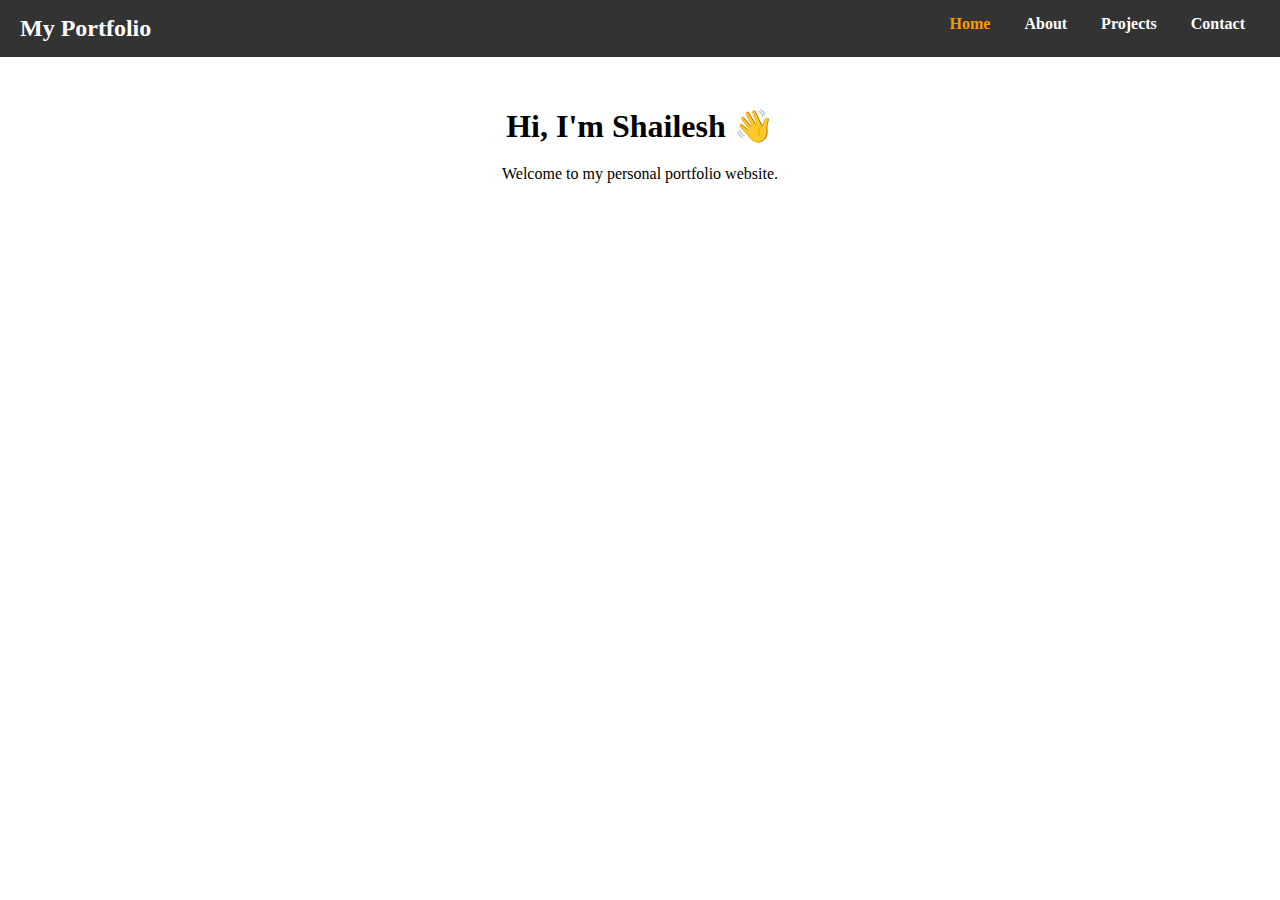
<file: index.html>
<!DOCTYPE html>
<html lang="en">
<head>
  <meta charset="UTF-8">
  <title>My Portfolio - Home</title>
  <link rel="stylesheet" href="style.css">
</head>
<body>
  <header>
    <nav>
      <h2 class="logo">My Portfolio</h2>
      <ul>
        <li><a href="index.html" class="active">Home</a></li>
        <li><a href="about.html">About</a></li>
        <li><a href="projects.html">Projects</a></li>
        <li><a href="contact.html">Contact</a></li>
      </ul>
    </nav>
  </header>

  <section class="home">
    <h1>Hi, I'm Shailesh 👋</h1>
    <p>Welcome to my personal portfolio website.</p>
  </section>
</body>
</html>
</file>
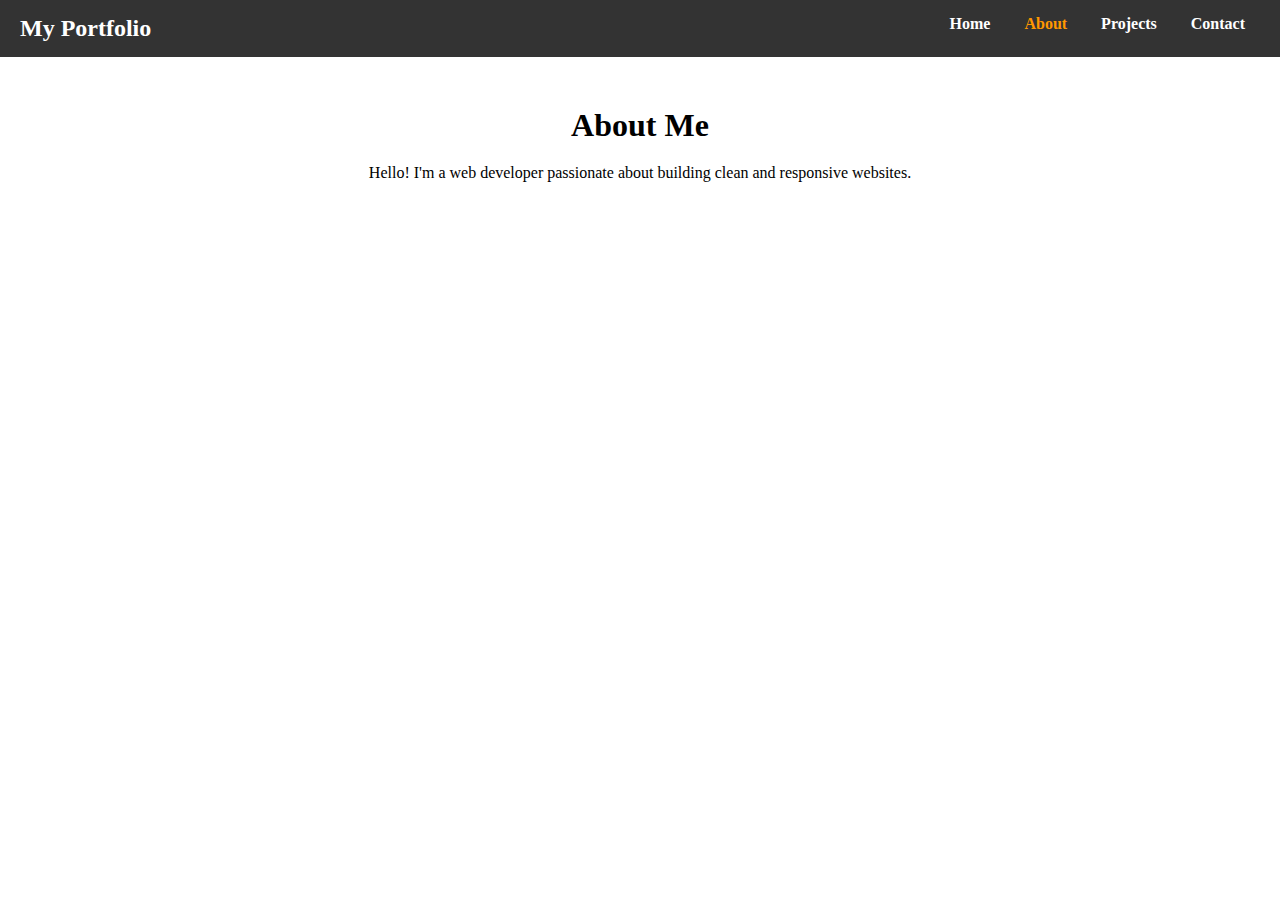
<file: about.html>
<!DOCTYPE html>
<html lang="en">
<head>
  <meta charset="UTF-8">
  <title>About Me</title>
  <link rel="stylesheet" href="style.css">
</head>
<body>
  <header>
    <nav>
      <h2 class="logo">My Portfolio</h2>
      <ul>
        <li><a href="index.html">Home</a></li>
        <li><a href="about.html" class="active">About</a></li>
        <li><a href="projects.html">Projects</a></li>
        <li><a href="contact.html">Contact</a></li>
      </ul>
    </nav>
  </header>

  <section class="about">
    <h1>About Me</h1>
    <p>Hello! I'm a web developer passionate about building clean and responsive websites.</p>
  </section>
</body>
</html>
</file>
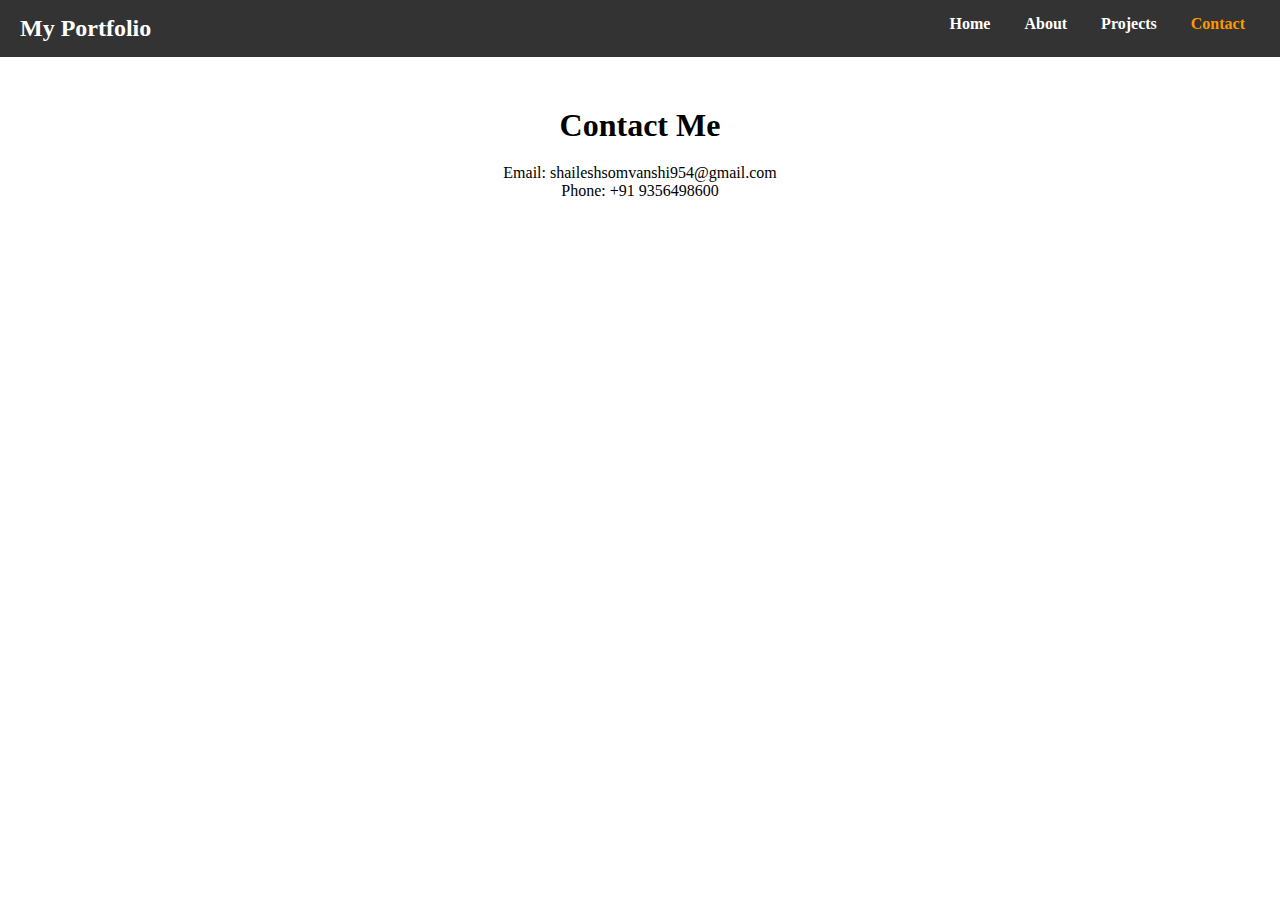
<file: contact.html>
<!DOCTYPE html>
<html lang="en">
<head>
  <meta charset="UTF-8">
  <title>Contact</title>
  <link rel="stylesheet" href="style.css">
</head>
<body>
  <header>
    <nav>
      <h2 class="logo">My Portfolio</h2>
      <ul>
        <li><a href="index.html">Home</a></li>
        <li><a href="about.html">About</a></li>
        <li><a href="projects.html">Projects</a></li>
        <li><a href="contact.html" class="active">Contact</a></li>
      </ul>
    </nav>
  </header>

  <section class="contact">
    <h1>Contact Me</h1>
    <p>Email: shaileshsomvanshi954@gmail.com</p>
    <p>Phone: +91 9356498600</p>
  </section>
</body>
</html>
</file>
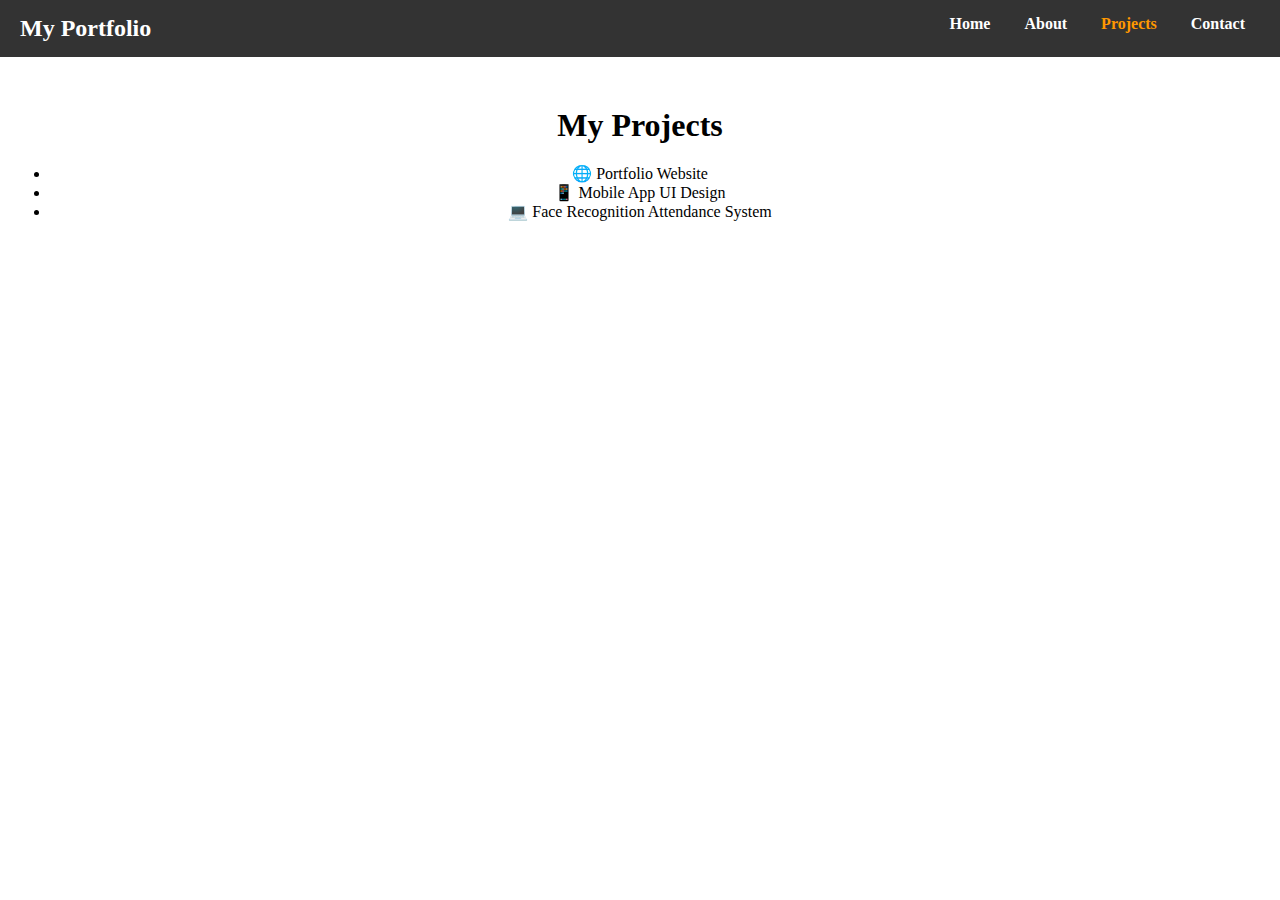
<file: projects.html>
<!DOCTYPE html>
<html lang="en">
<head>
  <meta charset="UTF-8">
  <title>Projects</title>
  <link rel="stylesheet" href="style.css">
</head>
<body>
  <header>
    <nav>
      <h2 class="logo">My Portfolio</h2>
      <ul>
        <li><a href="index.html">Home</a></li>
        <li><a href="about.html">About</a></li>
        <li><a href="projects.html" class="active">Projects</a></li>
        <li><a href="contact.html">Contact</a></li>
      </ul>
    </nav>
  </header>

  <section class="projects">
    <h1>My Projects</h1>
    <ul>
      <li>🌐 Portfolio Website</li>
      <li>📱 Mobile App UI Design</li>
      <li>💻 Face Recognition Attendance System</li>
    </ul>
  </section>
</body>
</html>
</file>
<file: style.css>
/* Reset */
* {
  margin: 0;
  padding: 0;
  box-sizing: border-box;
}

/* Navbar */
header {
  background: #333;
  padding: 15px 20px;
}

.logo {
  color: white;
  display: inline-block;
}

nav ul {
  float: right;
  list-style: none;
}

nav ul li {
  display: inline-block;
  margin: 0 15px;
}

nav ul li a {
  text-decoration: none;
  color: white;
  font-weight: bold;
}

nav ul li a.active,
nav ul li a:hover {
  color: #ff9800;
}

/* Sections */
section {
  padding: 50px;
  text-align: center;
}

h1 {
  margin-bottom: 20px;
}
</file>
